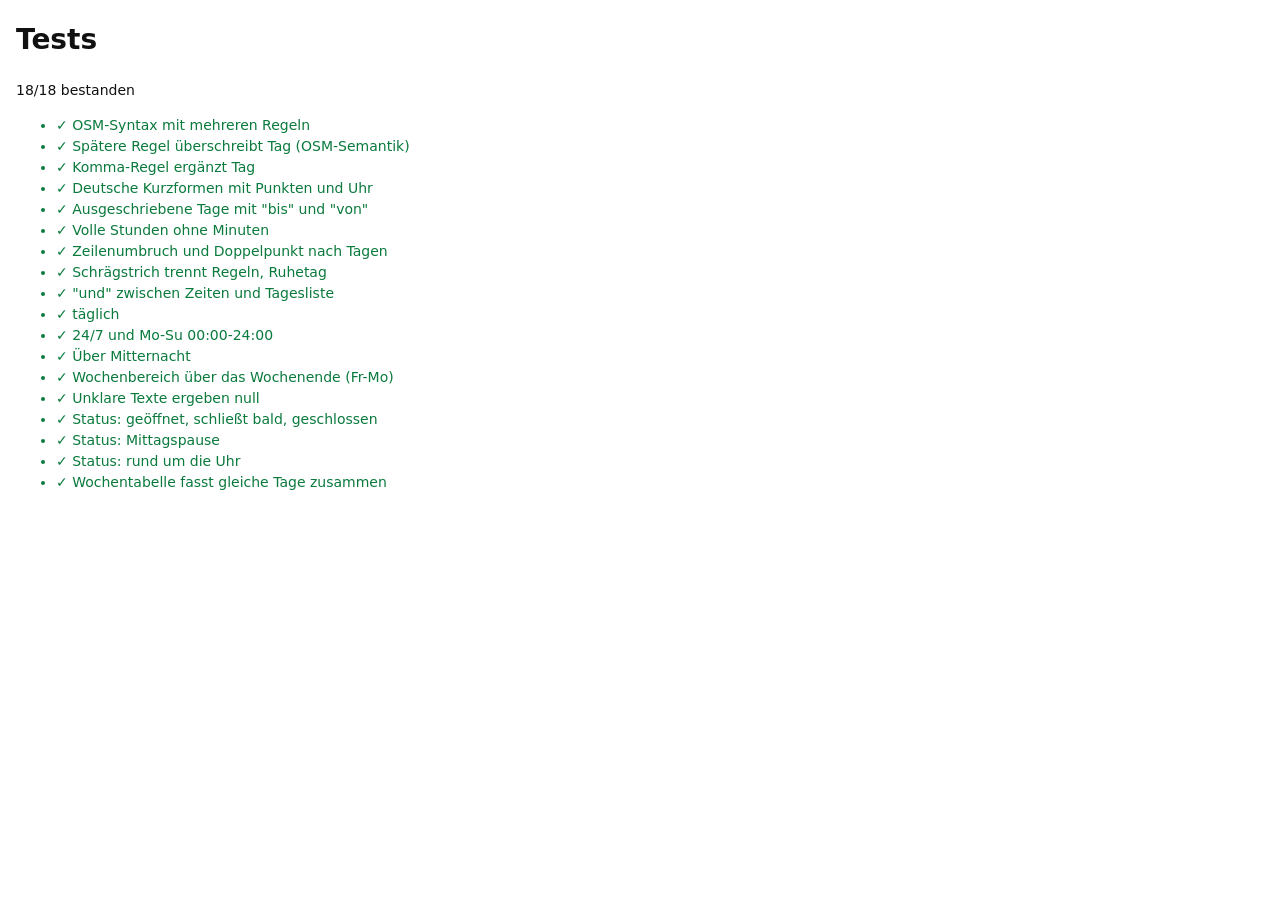
<file: tests/index.html>
<!doctype html>
<html lang="de">
<head>
  <meta charset="utf-8">
  <meta name="viewport" content="width=device-width, initial-scale=1">
  <title>Refill-Finder Tests</title>
  <style>
    body { font: 14px/1.5 system-ui, sans-serif; margin: 16px; background: #fff; color: #111; }
    .pass { color: #0a7a3d; }
    .fail { color: #b3261e; white-space: pre-wrap; }
  </style>
</head>
<body>
  <h1>Tests</h1>
  <p id="summary">läuft …</p>
  <ul id="results"></ul>
  <script type="module">
    import { tests } from './hours.test.js';
    const ul = document.getElementById('results');
    let failed = 0;
    for (const { name, fn } of tests) {
      const li = document.createElement('li');
      try {
        fn();
        li.className = 'pass';
        li.textContent = `✓ ${name}`;
      } catch (e) {
        failed++;
        li.className = 'fail';
        li.textContent = `✗ ${name}: ${e.message}`;
      }
      ul.append(li);
    }
    const summary = document.getElementById('summary');
    summary.textContent = `${tests.length - failed}/${tests.length} bestanden`;
    summary.dataset.failed = failed;
    summary.dataset.done = 'true';
  </script>
</body>
</html>
</file>
